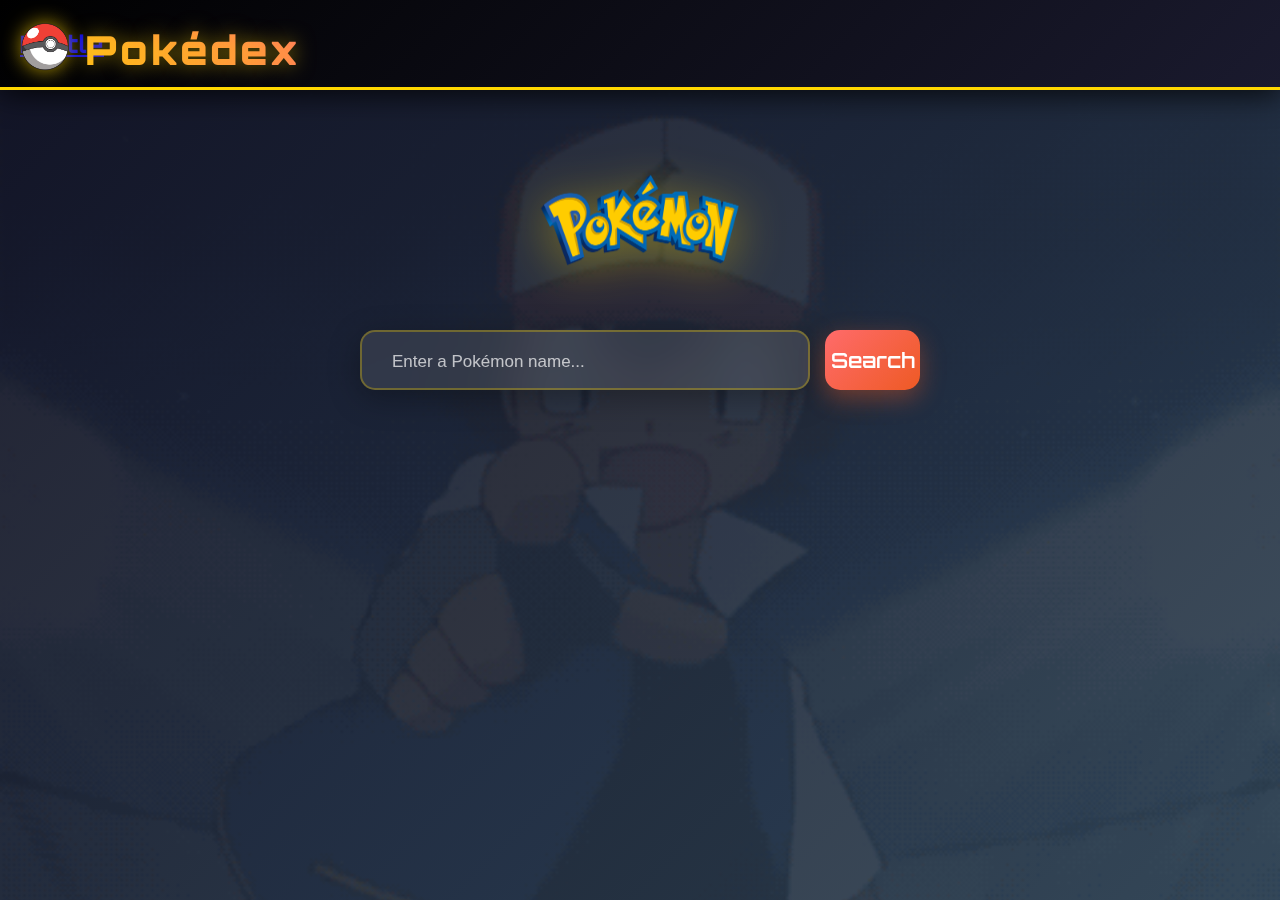
<file: index.html>
<!DOCTYPE html>
<html lang="en">
<head>
    <meta charset="UTF-8">
    <meta name="viewport" content="width=device-width, initial-scale=1.0">
    <title>Pokédex</title>
    <link rel="icon" type="image/png" href="Pokeball.png">
    <link rel="stylesheet" href="styles.css">
    <script src="script.js"></script>
</head>
<body>
    <div class="navbar">
        <img id="pokeball" src="pokeball2.png" height="45" width="50"> 
        <h2 class="title_pokemon">Pokédex</h2><a href="battle.html">
        <h2 class="title_battle">Battle</h2></a>
    </div>
    <img id="pokemon_logo" src="pokemon logo.png" height="110" width="158">
    <div class="search-container">
        <input type="text" id="pokemon_name" placeholder="Enter a Pokémon name...">
        <button type="button" onclick="searchPokemon()" id="btn">Search</button>
    </div>
    <div id="cards">
        <h2 id="output_name"></h2>
        <img id="pokemon_img">
        <h2 class="abilities_text">ABILITIES</h2>
        <ul id="abilities"></ul>
        <h2 class="stats_text">STATS</h2>
        <ul id="stats"></ul>
    </div>
</body>
</html>
</file>
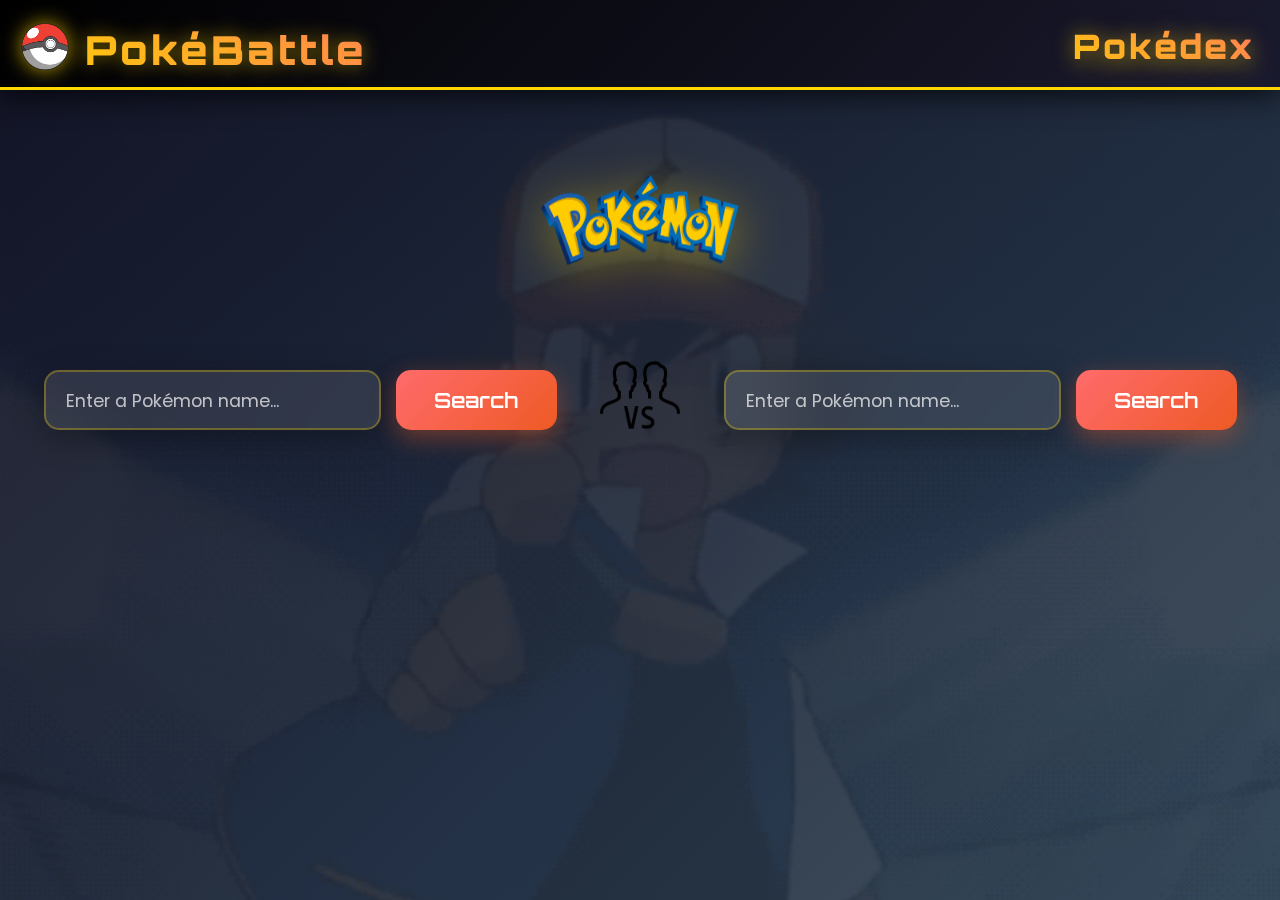
<file: battle.html>
<!DOCTYPE html>
<html lang="en">
<head>
    <meta charset="UTF-8">
    <meta name="viewport" content="width=device-width, initial-scale=1.0">
    <title>Pokédex</title>
    <link rel="icon" type="image/png" href="Pokeball.png">
    <link rel="stylesheet" href="battle_css.css">
    <script src="battle_script.js"></script>
</head>
<body>
    <div class="navbar">
        <img id="pokeball" src="pokeball2.png" height="45" width="50">
        <h2 class="title_pokemon">PokéBattle</h2>
        <a class="title_pokedex" href="index.html">Pokédex</a>
    </div>
    <img id="pokemon_logo" src="pokemon logo.png" height="110" width="158">
    <div class="search_boxes">
        <div class="search-container1">
            <input type="text" class="pokemon_name1" placeholder="Enter a Pokémon name...">
            <button type="button" onclick="searchPokemon()" class="btn">Search</button>
        </div>
        <img id="vs" src="vs.png" >
        <div class="search-container2">
            <input type="text" class="pokemon_name2" placeholder="Enter a Pokémon name...">
            <button type="button" onclick="searchPokemonvs()" class="btn">Search</button>
        </div>
    </div>
    <div class="search_boxes">
        <div id="cards1">
            <h2 id="output_name"></h2>
            <img id="pokemon_img">
            <h2 class="abilities_text">ABILITIES</h2>
            <ul id="abilities"></ul>
        </div>
        <button type="button" onclick="Battle()" class="btn_battle">Battle</button>
        <div id="cards2">
            <h2 id="output_name2"></h2>
            <img id="pokemon_img2">
            <h2 class="abilities_text2">ABILITIES</h2>
            <ul id="abilities2"></ul>
        </div>
    </div>

</body>
</html>
</file>
<file: styles.css>
@import url('https://fonts.googleapis.com/css2?family=Orbitron:wght@400;700;900&family=Poppins:wght@300;400;500;600;700&display=swap');

* {
    margin: 0;
    padding: 0;
    box-sizing: border-box;
}

body {
    background: linear-gradient(135deg, rgba(18, 18, 35, 0.95), rgba(44, 62, 80, 0.9)), url('ash ketchum pokemon GIF.gif');
    background-size: cover;
    background-position:center;
    background-repeat: no-repeat;
    background-attachment: fixed;
    min-height: 100vh;
    font-family: 'Poppins', sans-serif;
    background-color: #0f0f23;
    overflow-x: hidden;
}
.navbar {
    font-family: 'Orbitron', monospace;
    height: 90px;
    width: 100%;
    background: linear-gradient(135deg, #000000, #1a1a2e);
    color: #fff;
    display: flex;
    align-items: center;
    justify-content: flex-start;
    padding: 0px 20px ;
    box-shadow: 0 4px 30px rgba(0, 0, 0, 0.8);
    position: relative;
    z-index: 10;
    border-bottom: 3px solid #ffd700;
}

#pokeball {
    position: absolute;
    top: 22px;
    left: 20px;
    width: 50px;
    height: 50px;
    filter: drop-shadow(0 0 10px rgba(255, 215, 0, 0.7));
    animation: spin 20s linear infinite;
}

@keyframes spin {
    from { transform: rotate(0deg); }
    to { transform: rotate(360deg); }
}

.title_pokemon {
    position: absolute;
    top: 25px;
    left: 85px;
    font-family: 'Orbitron', monospace;
    font-size: 2.5rem;
    font-weight: 900;
    letter-spacing: 3px;
    background: linear-gradient(45deg, #ffd700, #ff6b6b, #4ecdc4);
    background-size: 300% 300%;
    -webkit-background-clip: text;
    -webkit-text-fill-color: transparent;
    background-clip: text;
    animation: gradientShift 3s ease infinite;
    text-shadow: 0 0 20px rgba(255, 215, 0, 0.5);
}

@keyframes gradientShift {
    0% { background-position: 0% 50%; }
    50% { background-position: 100% 50%; }
    100% { background-position: 0% 50%; }
}
#pokemon_logo {
    display: block;
    margin: 60px auto 40px auto;
    width: 200px;
    height: 140px;
    filter: drop-shadow(0 8px 25px rgba(255, 215, 0, 0.4));
    transition: transform 0.3s ease;
}

#pokemon_logo:hover {
    transform: scale(1.05);
}

.search-container {
    display: flex;
    justify-content: center;
    align-items: center;
    gap: 15px;
    margin: 20px auto;
    max-width: 600px;
    padding: 0 20px;
}

#pokemon_name {
    height: 60px;
    width: 100%;
    max-width: 450px;
    border-radius: 15px;
    border: 2px solid rgba(255, 215, 0, 0.3);
    background: rgba(255, 255, 255, 0.1);
    backdrop-filter: blur(20px);
    font-size: 1.2rem;
    padding: 0 20px;
    font-family: 'Poppins', sans-serif;
    color: #fff;
    box-shadow: 0 8px 32px rgba(0, 0, 0, 0.3);
    transition: all 0.3s ease;
    outline: none;
}

#pokemon_name::placeholder {
    color: rgba(255, 255, 255, 0.7);
    font-size: 1.1rem;
}

#pokemon_name:focus {
    border: 2px solid #ffd700;
    box-shadow: 0 0 20px rgba(255, 215, 0, 0.5);
    transform: translateY(-2px);
}

#btn {
    height: 60px;
    width: 100px;
    background: linear-gradient(135deg, #ff6b6b, #ee5a24);
    color: #fff;
    border: none;
    border-radius: 15px;
    font-size: 1.3rem;
    font-weight: 600;
    font-family: 'Orbitron', monospace;
    cursor: pointer;
    box-shadow: 0 8px 25px rgba(238, 90, 36, 0.4);
    transition: all 0.3s ease;
    position: relative;
    overflow: hidden;
}

#btn:before {
    content: '';
    position: absolute;
    top: 0;
    left: -100%;
    width: 100%;
    height: 100%;
    background: linear-gradient(90deg, transparent, rgba(255, 255, 255, 0.3), transparent);
    transition: left 0.5s;
}

#btn:hover:before {
    left: 100%;
}

#btn:hover {
    transform: translateY(-3px);
    box-shadow: 0 15px 35px rgba(238, 90, 36, 0.6);
}
#pokemon_name::placeholder{
    font-family: "Ubuntu", sans-serif;
    font-size: 17px;
    padding-left: 10px;
}
#pokemon_name:focus::placeholder{
    color: transparent;
}
#pokemon_name:hover{
    box-shadow: -5px 6px;
    transition: 1s;
}
#btn:hover{
    box-shadow: 2px 2px   black;
    transition: 1s;
}
#cards {
    position: relative;
    display: none;
    flex-direction: column;
    align-items: center;
    margin: 40px auto;
    width: 95%;
    max-width: 420px;
    min-height: 600px;
    background: rgba(255, 255, 255, 0.08);
    backdrop-filter: blur(25px);
    border: 1px solid rgba(255, 215, 0, 0.3);
    border-radius: 25px;
    box-shadow: 0 25px 50px rgba(0, 0, 0, 0.5);
    padding: 30px 25px;
    animation: slideUp 0.6s ease-out;
    overflow: hidden;
}

@keyframes slideUp {
    from {
        opacity: 0;
        transform: translateY(50px);
    }
    to {
        opacity: 1;
        transform: translateY(0);
    }
}

#cards::before {
    content: '';
    position: absolute;
    top: 0;
    left: 0;
    right: 0;
    bottom: 0;
    background: linear-gradient(135deg, rgba(255, 215, 0, 0.1), rgba(255, 107, 107, 0.1));
    z-index: -1;
}

#output_name {
    font-family: 'Orbitron', monospace;
    font-size: 2.2rem;
    font-weight: 700;
    color: #ffd700;
    text-align: center;
    margin-bottom: 20px;
    text-shadow: 0 0 15px rgba(255, 215, 0, 0.6);
    letter-spacing: 2px;
}

#pokemon_img {
    width: 180px;
    height: 180px;
    margin: 20px 0;
    border-radius: 20px;
    background: rgba(255, 255, 255, 0.1);
    padding: 15px;
    box-shadow: 0 15px 35px rgba(0, 0, 0, 0.3);
    transition: transform 0.3s ease;
}

#pokemon_img:hover {
    transform: scale(1.05);
}

.abilities_text,
.stats_text {
    font-family: 'Orbitron', monospace;
    font-size: 1.4rem;
    font-weight: 600;
    color: #4ecdc4;
    margin: 25px 0 15px 0;
    text-align: center;
    text-decoration: none;
    border-bottom: 2px solid #4ecdc4;
    padding-bottom: 5px;
    letter-spacing: 1px;
}

#abilities,
#stats {
    width: 100%;
    margin: 0;
    padding: 0;
}

#abilities li,
#stats li {
    list-style: none;
    position: relative;
    margin: 12px 0;
    padding: 15px 20px 15px 50px;
    background: rgba(255, 255, 255, 0.05);
    border-radius: 12px;
    border-left: 4px solid #ffd700;
    color: #fff;
    font-size: 1.1rem;
    font-weight: 500;
    transition: all 0.3s ease;
    backdrop-filter: blur(10px);
}

#abilities li:hover,
#stats li:hover {
    background: rgba(255, 215, 0, 0.1);
    transform: translateX(5px);
}

#abilities li::before,
#stats li::before {
    content: '';
    position: absolute;
    left: 15px;
    top: 50%;
    transform: translateY(-50%);
    width: 20px;
    height: 20px;
    background-image: url('pokeball.png');
    background-size: contain;
    background-repeat: no-repeat;
    filter: brightness(1.2);
}

/* Responsive Design */
@media (max-width: 768px) {
    .title_pokemon {
        font-size: 1.8rem;
        left: 80px;
    }
    
    #pokemon_logo {
        width: 160px;
        height: 110px;
        margin-top: 40px;
    }
    
    .search-container {
        flex-direction: column;
        gap: 20px;
        padding: 0 15px;
    }
    
    #pokemon_name {
        max-width: 100%;
    }
    
    #btn {
        width: 120px;
    }
    
    #cards {
        width: 95%;
        margin: 30px auto;
        padding: 25px 20px;
    }
    
    #output_name {
        font-size: 1.8rem;
    }
    
    #pokemon_img {
        width: 150px;
        height: 150px;
    }
}

@media (max-width: 480px) {
    .navbar {
        padding: 0 15px;
    }
    
    .title_pokemon {
        font-size: 1.5rem;
        left: 75px;
    }
    
    #pokemon_logo {
        width: 140px;
        height: 95px;
    }
    
    #pokemon_name {
        height: 55px;
        font-size: 1.1rem;
    }
    
    #btn {
        height: 55px;
        width: 100px;
        font-size: 1.1rem;
    }
    
    #cards {
        padding: 20px 15px;
        min-height: 550px;
    }
    
    #output_name {
        font-size: 1.6rem;
    }
    
    #pokemon_img {
        width: 130px;
        height: 130px;
    }
    
    .abilities_text,
    .stats_text {
        font-size: 1.2rem;
    }
    
    #abilities li,
    #stats li {
        font-size: 1rem;
        padding: 12px 15px 12px 45px;
    }
}

/* Loading animation */
.loading {
    display: inline-block;
    width: 20px;
    height: 20px;
    border: 3px solid rgba(255, 255, 255, 0.3);
    border-radius: 50%;
    border-top-color: #ffd700;
    animation: spin 1s ease-in-out infinite;
}

/* Smooth transitions for all interactive elements */
* {
    transition: all 0.3s ease;
}

/* Custom scrollbar */
::-webkit-scrollbar {
    width: 8px;
}

::-webkit-scrollbar-track {
    background: rgba(255, 255, 255, 0.1);
}

::-webkit-scrollbar-thumb {
    background: linear-gradient(135deg, #ffd700, #ff6b6b);
    border-radius: 10px;
}

::-webkit-scrollbar-thumb:hover {
    background: linear-gradient(135deg, #ff6b6b, #ffd700);
}
</file>
<file: battle_css.css>
@import url('https://fonts.googleapis.com/css2?family=Orbitron:wght@400;700;900&family=Poppins:wght@300;400;500;600;700&display=swap');

* {
    margin: 0;
    padding: 0;
    box-sizing: border-box;
}

body {
    background: linear-gradient(135deg, rgba(18, 18, 35, 0.95), rgba(44, 62, 80, 0.9)), url('ash ketchum pokemon GIF.gif');
    background-size: cover;
    background-position:center;
    background-repeat: no-repeat;
    background-attachment: fixed;
    min-height: 100vh;
    font-family: 'Poppins', sans-serif;
    background-color: #0f0f23;
    overflow-x: hidden;
}
.navbar {
    font-family: 'Orbitron', monospace;
    height: 90px;
    width: 100%;
    background: linear-gradient(135deg, #000000, #1a1a2e);
    color: #fff;
    display: flex;
    align-items: center;
    justify-content: flex-start;
    padding: 0px 20px ;
    box-shadow: 0 4px 30px rgba(0, 0, 0, 0.8);
    position: relative;
    z-index: 10;
    border-bottom: 3px solid #ffd700;
}

#pokeball {
    position: absolute;
    top: 22px;
    left: 20px;
    width: 50px;
    height: 50px;
    filter: drop-shadow(0 0 10px rgba(255, 215, 0, 0.7));
}

@keyframes spin {
    from { transform: rotate(0deg); }
    to { transform: rotate(360deg); }
}

.title_pokemon {
    position: absolute;
    top: 25px;
    left: 85px;
    font-family: 'Orbitron', monospace;
    font-size: 2.5rem;
    font-weight: 900;
    letter-spacing: 3px;
    background: linear-gradient(45deg, #ffd700, #ff6b6b, #4ecdc4);
    background-size: 300% 300%;
    -webkit-background-clip: text;
    -webkit-text-fill-color: transparent;
    background-clip: text;
    animation: gradientShift 3s ease infinite;
    text-shadow: 0 0 20px rgba(255, 215, 0, 0.5);
}
.title_pokedex{
    position: absolute;
    top: 25px;
    right: 25px;
    font-family: 'Orbitron', monospace;
    font-size: 2.1rem;
    font-weight: 900;
    letter-spacing: 3px;
    background: linear-gradient(45deg, #ffd700, #ff6b6b, #4ecdc4);
    background-size: 300% 300%;
    -webkit-background-clip: text;
    -webkit-text-fill-color: transparent;
    background-clip: text;
    animation: gradientShift 3s ease infinite;
    text-shadow: 0 0 20px rgba(255, 215, 0, 0.5);
}
@keyframes gradientShift {
    0% { background-position: 0% 50%; }
    50% { background-position: 100% 50%; }
    100% { background-position: 0% 50%; }
}
#pokemon_logo {
    display: block;
    margin: 60px auto 40px auto;
    width: 200px;
    height: 140px;
    filter: drop-shadow(0 8px 25px rgba(255, 215, 0, 0.4));
    transition: transform 0.3s ease;
}

#pokemon_logo:hover {
    transform: scale(1.05);
}
.search_boxes{
    display: flex;
    
}
.search-container1 {
    display: flex;
    justify-content: center;
    align-items: center;
    gap: 15px;
    margin: 40px auto;
    max-width: 600px;
    padding: 0 20px;
}
#vs{
    height:80px;
    width:80px;
    margin-top: 25px;   
}
.search-container2 {
    display: flex;
    justify-content: center;
    align-items: center;
    gap: 15px;
    margin: 40px auto;
    max-width: 600px;
    padding: 0 20px;
    
}

.pokemon_name1 {
    height: 60px;
    width: 100%;
    max-width: 450px;
    border-radius: 15px;
    border: 2px solid rgba(255, 215, 0, 0.3);
    background: rgba(255, 255, 255, 0.1);
    backdrop-filter: blur(20px);
    font-size: 1.2rem;
    padding: 0 20px;
    font-family: 'Poppins', sans-serif;
    color: #fff;
    box-shadow: 0 8px 32px rgba(0, 0, 0, 0.3);
    transition: all 0.3s ease;
    outline: none;

}
.pokemon_name2 {
    height: 60px;
    width: 100%;
    max-width: 450px;
    border-radius: 15px;
    border: 2px solid rgba(255, 215, 0, 0.3);
    background: rgba(255, 255, 255, 0.1);
    backdrop-filter: blur(20px);
    font-size: 1.2rem;
    padding: 0 20px;
    font-family: 'Poppins', sans-serif;
    color: #fff;
    box-shadow: 0 8px 32px rgba(0, 0, 0, 0.3);
    transition: all 0.3s ease;
    outline: none;
}

.pokemon_name1::placeholder,.pokemon_name2::placeholder {
    color: rgba(255, 255, 255, 0.7);
    font-size: 1.1rem;
}

.pokemon_name1:focus , .pokemon_name2:focus{
    border: 2px solid #ffd700;
    box-shadow: 0 0 20px rgba(255, 215, 0, 0.5);
    transform: translateY(-2px);
}

.btn {
    height: 60px;
    width: 50%;
    background: linear-gradient(135deg, #ff6b6b, #ee5a24);
    color: #fff;
    border: none;
    border-radius: 15px;
    font-size: 1.3rem;
    font-weight: 600;
    font-family: 'Orbitron', monospace;
    cursor: pointer;
    box-shadow: 0 8px 25px rgba(238, 90, 36, 0.4);
    transition: all 0.3s ease;
    position: relative;
    overflow: hidden;
}

.btn:before {
    content: '';
    position: absolute;
    top: 0;
    left: -100%;
    width: 100%;
    height: 100%;
    background: linear-gradient(90deg, transparent, rgba(255, 255, 255, 0.3), transparent);
    transition: left 0.5s;
}

.btn_battle{
    height: 60px;
    width: 10%;
    background: linear-gradient(135deg, #ff6b6b, #ee5a24);
    color: #fff;
    border: none;
    border-radius: 15px;
    font-size: 1.3rem;
    font-weight: 600;
    font-family: 'Orbitron', monospace;
    cursor: pointer;
    box-shadow: 0 8px 25px rgba(238, 90, 36, 0.4);
    transition: all 0.3s ease;
    position: relative;
    overflow: hidden;
    display: none;
}


.btn:hover:before {
    left: 100%;
}

.btn:hover {
    transform: translateY(-3px);
    box-shadow: 0 15px 35px rgba(238, 90, 36, 0.6);
}
.pokemon_name::placeholder{
    font-family: "Ubuntu", sans-serif;
    font-size: 17px;
    padding-left: 10px;
}
.pokemon_name:focus::placeholder{
    color: transparent;
}
.pokemon_name:hover{
    box-shadow: -5px 6px;
    transition: 1s;
}
.btn:hover{
    box-shadow: 2px 2px   black;
    transition: 1s;
}
#cards1,#cards2 {
    position: relative;
    display: none;
    flex-direction: column;
    align-items: center;
    margin: 40px auto;
    width: 95%;
    max-width: 420px;
    min-height: 600px;
    background: rgba(255, 255, 255, 0.08);
    backdrop-filter: blur(25px);
    border: 1px solid rgba(255, 215, 0, 0.3);
    border-radius: 25px;
    box-shadow: 0 25px 50px rgba(0, 0, 0, 0.5);
    padding: 30px 25px;
    animation: slideUp 0.6s ease-out;
    overflow: visible; 
    z-index: 10;
}

@keyframes slideUp {
    from {
        opacity: 0;
        transform: translateY(50px);
    }
    to {
        opacity: 1;
        transform: translateY(0);
    }
}

#cards1::before,#cards2::before {
    content: '';
    position: absolute;
    top: 0;
    left: 0;
    right: 0;
    bottom: 0;
    background: linear-gradient(135deg, rgba(255, 215, 0, 0.1), rgba(255, 107, 107, 0.1));
    z-index: -1;
}

#output_name,#output_name2 {
    font-family: 'Orbitron', monospace;
    font-size: 2.2rem;
    font-weight: 700;
    color: #ffd700;
    text-align: center;
    margin-bottom: 20px;
    text-shadow: 0 0 15px rgba(255, 215, 0, 0.6);
    letter-spacing: 2px;
}

#pokemon_img,#pokemon_img2 {
    width: 180px;
    height: 180px;
    margin: 20px 0;
    border-radius: 20px;
    background: rgba(255, 255, 255, 0.1);
    padding: 15px;
    box-shadow: 0 15px 35px rgba(0, 0, 0, 0.3);
    transition: transform 0.3s ease;
}

#pokemon_img:hover,#pokemon_img2:hover {
    transform: scale(1.05);
}

.abilities_text,
.stats_text,.abilities_text2,
.stats_text2 {
    font-family: 'Orbitron', monospace;
    font-size: 1.4rem;
    font-weight: 600;
    color: #4ecdc4;
    margin: 15px 0 15px 0;
    text-align: center;
    text-decoration: none;
    border-bottom: 2px solid #4ecdc4;
    padding-bottom: 5px;
    letter-spacing: 1px;
}

#abilities,
#stats,#abilities2,
#stats2 {
    width: 100%;
    margin: 0;
    padding: 0;
}

#abilities li,
#stats li,#abilities2 li,
#stats2 li {
    list-style: none;
    position: relative;
    margin: 12px 0;
    padding: 15px 20px 15px 50px;
    background: rgba(255, 255, 255, 0.05);
    border-radius: 12px;
    border-left: 4px solid #ffd700;
    color: #fff;
    font-size: 1.1rem;
    font-weight: 500;
    transition: all 0.3s ease;
    backdrop-filter: blur(10px);
}

#abilities li:hover,
#stats li:hover,#abilities2 li:hover,
#stats2 li:hover {
    background: rgba(255, 215, 0, 0.1);
    transform: translateX(5px);
}

#abilities li::before,
#stats li::before,#abilities2 li::before,
#stats2 li::before {
    content: '';
    position: absolute;
    left: 15px;
    top: 50%;
    transform: translateY(-50%);
    width: 20px;
    height: 20px;
    background-image: url('pokeball.png');
    background-size: contain;
    background-repeat: no-repeat;
    filter: brightness(1.2);
}

.winner-glow {
    box-shadow: 0 0 40px 20px #ffd700, 0 0 80px 30px #ff6b6b;
    border: 5px solid #ffd700 !important;
    animation: winnerGlow 1.5s linear infinite, gradientShift 3s ease infinite;
    z-index: 50 !important;
    position: relative;
    background: rgba(255,255,255,0.15); 
}

@keyframes winnerGlow {
    0%, 100% {
        box-shadow: 0 0 40px 20px #ffd700, 0 0 80px 30px #ff6b6b;
        border-color: #ffd700;
    }
    50% {
        box-shadow: 0 0 60px 30px #ff6b6b, 0 0 100px 40px #4ecdc4;
        border-color: #ff6b6b;
    }
}
.confetti {
    pointer-events: none;
    position: absolute;
    left: 0; top: 0; width: 100%; height: 100%;
    z-index: 120;
    overflow: visible;
}
.confetti-piece {
    position: absolute;
    width: 10px;
    height: 18px;
    border-radius: 3px;
    opacity: 0.85;
    will-change: transform;
    animation: confetti-fall 1.5s cubic-bezier(.6,.3,.4,1.2) forwards;
}
@keyframes confetti-fall {
    0% {
        transform: translateY(-40px) rotate(0deg) scale(1);
        opacity: 1;
    }
    80% {
        opacity: 1;
    }
    100% {
        transform: translateY(420px) rotate(360deg) scale(1.1);
        opacity: 0.2;
    }
}


@media (max-width: 1024px) {
    .confetti-piece {
        width: 8px;
        height: 14px;
    }
    #cards1, #cards2 {
        min-height: 350px;
    }
}
@media (max-width: 768px) {
    .title_pokemon {
        font-size: 1.8rem;
        left: 80px;
    }
    
    #pokemon_logo {
        width: 160px;
        height: 110px;
        margin-top: 40px;
    }

    .search_boxes {
        flex-direction: column;
        gap: 20px;
        padding: 0 15px;
    }

    .search-container1,
    .search-container2 {
        flex-direction: column;
        gap: 20px;
        padding: 0 15px;
        width: 100%;
        max-width: 100%;
    }

    .pokemon_name1,
    .pokemon_name2 {
        max-width: 100%;
        font-size: 1.1rem;
        height: 50px;
    }

    .btn {
        width: 100%;
        height: 50px;
        font-size: 1.1rem;
    }
    
    #cards1,#cards2 {
        width: 98%;
        margin: 30px auto;
        padding: 25px 10px;
        min-height: 250px;
    }
    .confetti-piece {
        width: 7px;
        height: 11px;
    }
}
@media (max-width: 480px) {
    .navbar {
        padding: 0 10px;
        height: 70px;
    }
    
    .title_pokemon {
        font-size: 1.2rem;
        left: 65px;
        top: 18px;
    }
    
    #pokemon_logo {
        width: 110px;
        height: 70px;
        margin-top: 25px;
    }

    .search_boxes {
        gap: 10px;
        padding: 0 5px;
    }

    .search-container1,
    .search-container2 {
        gap: 10px;
        padding: 0 5px;
    }
    
    .pokemon_name1,
    .pokemon_name2 {
        height: 40px;
        font-size: 1rem;
        padding: 0 10px;
    }
    
    .btn {
        height: 40px;
        width: 100%;
        font-size: 1rem;
    }
    
    #cards1,#cards2 {
        padding: 10px 5px;
        min-height: 150px;
        width: 85%;
    }
    
    #output_name, #output_name2 {
        padding-top: 10px;
        font-size: 1.2rem;
    }
    
    #pokemon_img, #pokemon_img2 {
        width: 150px;
        height: 150px;
        scale: 1.2;
    }
    
    .abilities_text,
    .stats_text,
    .abilities_text2,
    .stats_text2 {
        font-size: 1rem;
    }
    
    #abilities li,
    #stats li,
    #abilities2 li,
    #stats2 li {
        margin-left: 10px;
        width: 95%;
        font-size: 0.95rem;
        padding: 8px 10px 8px 48px;
    }
    #pokeball {
        position: absolute;
        top: 28px;
        left: 20px;
        width: 23px;
        height: 23px;
        filter: drop-shadow(0 0 10px rgba(255, 215, 0, 0.7));
    }

    #pokemon_logo {
        display: block;
        margin: 40px auto 20px auto;
        width: 160px;
        height: 100px;
        filter: drop-shadow(0 8px 25px rgba(255, 215, 0, 0.4));
        transition: transform 0.3s ease;
    }
    .title_pokemon {
        position: absolute;
        top: 30px;
        left: 53px;
        font-family: 'Orbitron', monospace;
        font-size: 1.0rem;
        font-weight: 900;
        letter-spacing: 3px;
        background: linear-gradient(45deg, #ffd700, #ff6b6b, #4ecdc4);
        background-size: 300% 300%;
        -webkit-background-clip: text;
        -webkit-text-fill-color: transparent;
        background-clip: text;
        animation: gradientShift 3s ease infinite;
        text-shadow: 0 0 20px rgba(255, 215, 0, 0.5);
    }
    .title_pokedex{
        position: absolute;
        top: 28px;
        right: 10px;
        font-family: 'Orbitron', monospace;
        font-size: 1.0rem;
        font-weight: 900;
        letter-spacing: 3px;
        background: linear-gradient(45deg, #ffd700, #ff6b6b, #4ecdc4);
        background-size: 300% 300%;
        -webkit-background-clip: text;
        -webkit-text-fill-color: transparent;
        background-clip: text;
        animation: gradientShift 3s ease infinite;
        text-shadow: 0 0 20px rgba(255, 215, 0, 0.5);
    }
    #vs{
        height:80px;
        width:80px;
        margin-top: 10px;
        margin-left: 40%;   
    }
    .btn_battle{
        height: 60px;
        width: 50%;
        background: linear-gradient(135deg, #ff6b6b, #ee5a24);
        color: #fff;
        border: none;
        border-radius: 15px;
        font-size: 1.3rem;
        font-weight: 600;
        font-family: 'Orbitron', monospace;
        cursor: pointer;
        box-shadow: 0 8px 25px rgba(238, 90, 36, 0.4);
        transition: all 0.3s ease;
        position: relative;
        overflow: hidden;
        display: none;
        margin-left: 25%;
    }
}

.loading {
    display: inline-block;
    width: 20px;
    height: 20px;
    border: 3px solid rgba(255, 255, 255, 0.3);
    border-radius: 50%;
    border-top-color: #ffd700;
    animation: spin 1s ease-in-out infinite;
}

* {
    transition: all 0.3s ease;
}

::-webkit-scrollbar {
    width: 8px;
}

::-webkit-scrollbar-track {
    background: rgba(255, 255, 255, 0.1);
}

::-webkit-scrollbar-thumb {
    background: linear-gradient(135deg, #ffd700, #ff6b6b);
    border-radius: 10px;
}

::-webkit-scrollbar-thumb:hover {
    background: linear-gradient(135deg, #ff6b6b, #ffd700);
}

::-webkit-scrollbar-track {
    background: rgba(255, 255, 255, 0.1);
}

::-webkit-scrollbar-thumb {
    background: linear-gradient(135deg, #ffd700, #ff6b6b);
    border-radius: 10px;
}

::-webkit-scrollbar-thumb:hover {
    background: linear-gradient(135deg, #ff6b6b, #ffd700);
}
::-webkit-scrollbar-thumb:hover {
    background: linear-gradient(135deg, #ff6b6b, #ffd700);
}
</file>
